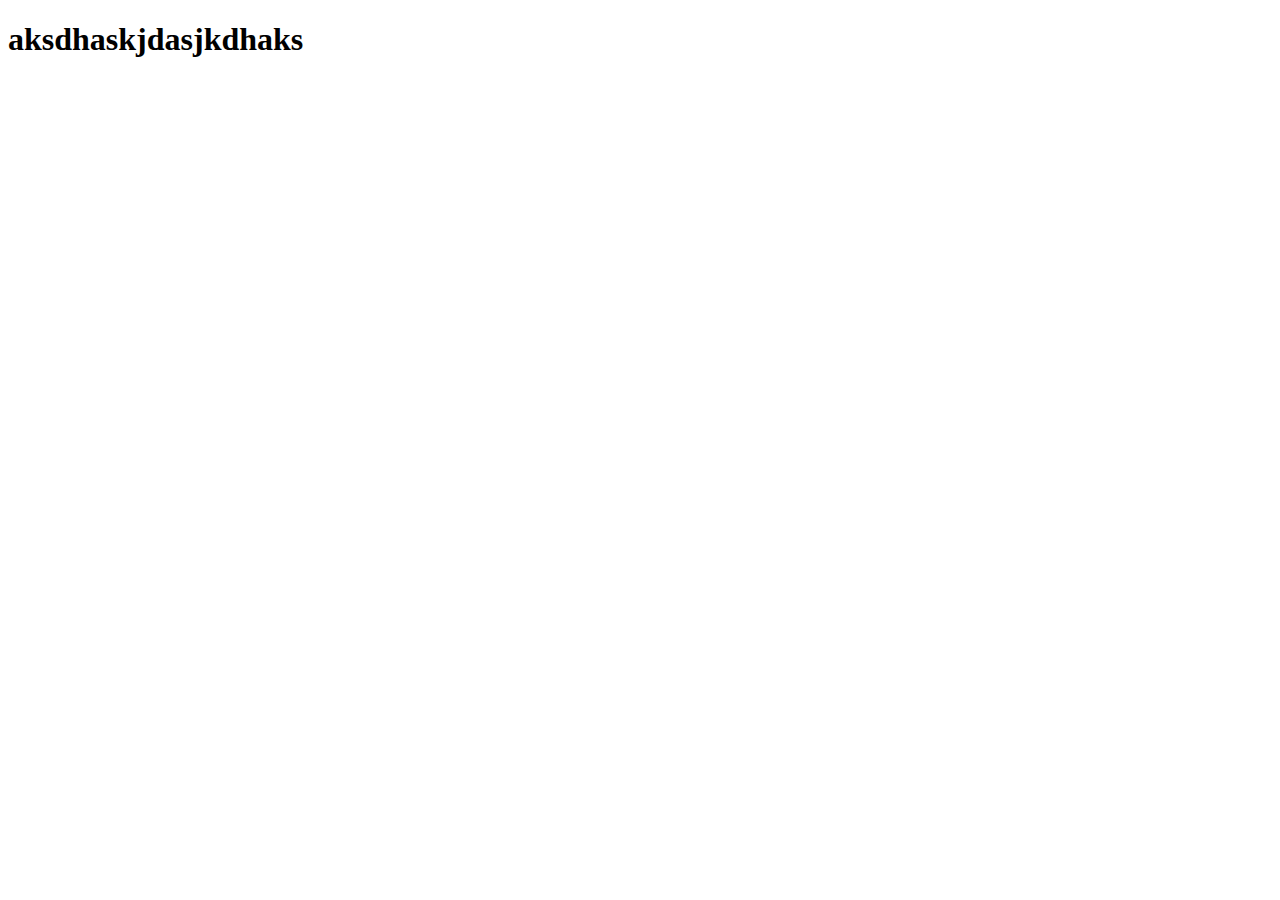
<file: html5/incio.html>
<!DOCTYPE html>
<html lang="en">
<head>
    <meta charset="UTF-8">
    <meta name="viewport" content="width=device-width, initial-scale=1.0">
    <title>incio</title>
</head>
<body>
    <h1>aksdhaskjdasjkdhaks</h1>
    
</body>
</html>
</file>
